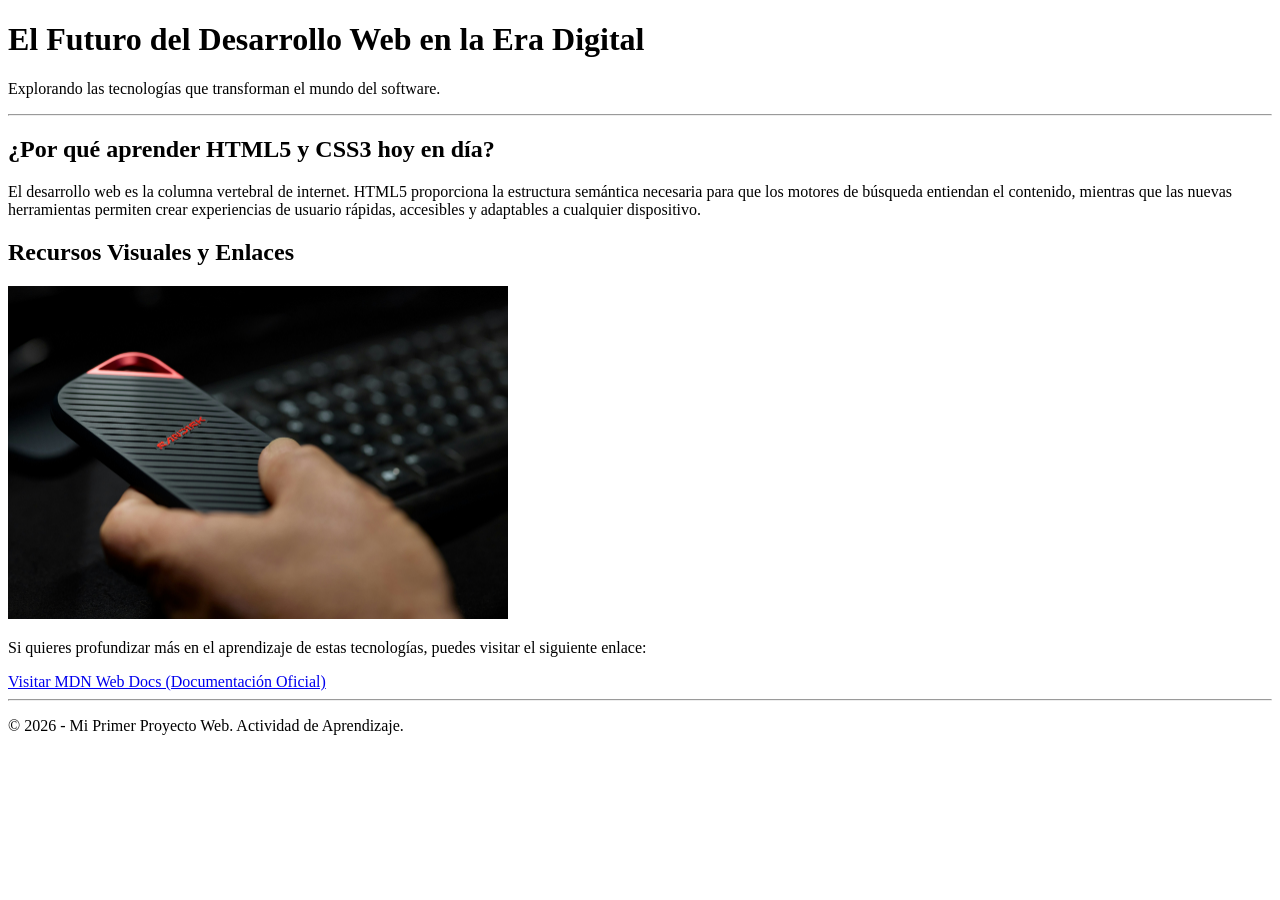
<file: index.html>
<!DOCTYPE html>
<html lang="es">
<head>
    <meta charset="UTF-8">
    <meta name="viewport" content="width=device-width, initial-scale=1.0">
    <title>Tecnología y Desarrollo Web</title>
</head>
<body>

    <!-- Encabezado Principal -->
    <header>
        <h1>El Futuro del Desarrollo Web en la Era Digital</h1>
        <p>Explorando las tecnologías que transforman el mundo del software.</p>
    </header>

    <hr>

    <!-- Sección de Contenido Principal -->
    <main>
        <section>
            <h2>¿Por qué aprender HTML5 y CSS3 hoy en día?</h2>
            <p>
                El desarrollo web es la columna vertebral de internet. HTML5 proporciona la estructura semántica 
                necesaria para que los motores de búsqueda entiendan el contenido, mientras que las nuevas 
                herramientas permiten crear experiencias de usuario rápidas, accesibles y adaptables a cualquier dispositivo.
            </p>
        </section>

        <section>
            <h2>Recursos Visuales y Enlaces</h2>
            
            <img src="img/imagen_de_prueba.jpg" alt="Código de programación en una pantalla" width="500">
            
            <p>
                Si quieres profundizar más en el aprendizaje de estas tecnologías, puedes visitar el siguiente enlace:
            </p>
            <!-- Enlace Funcional -->
            <a href="https://developer.chrome.com/docs?hl=es-419" target="_blank">Visitar MDN Web Docs (Documentación Oficial)</a>
        </section>
    </main>

    <hr>

    <!-- Pie de Página -->
    <footer>
        <p>&copy; 2026 - Mi Primer Proyecto Web. Actividad de Aprendizaje.</p>
    </footer>

</body>
</html>
</file>
